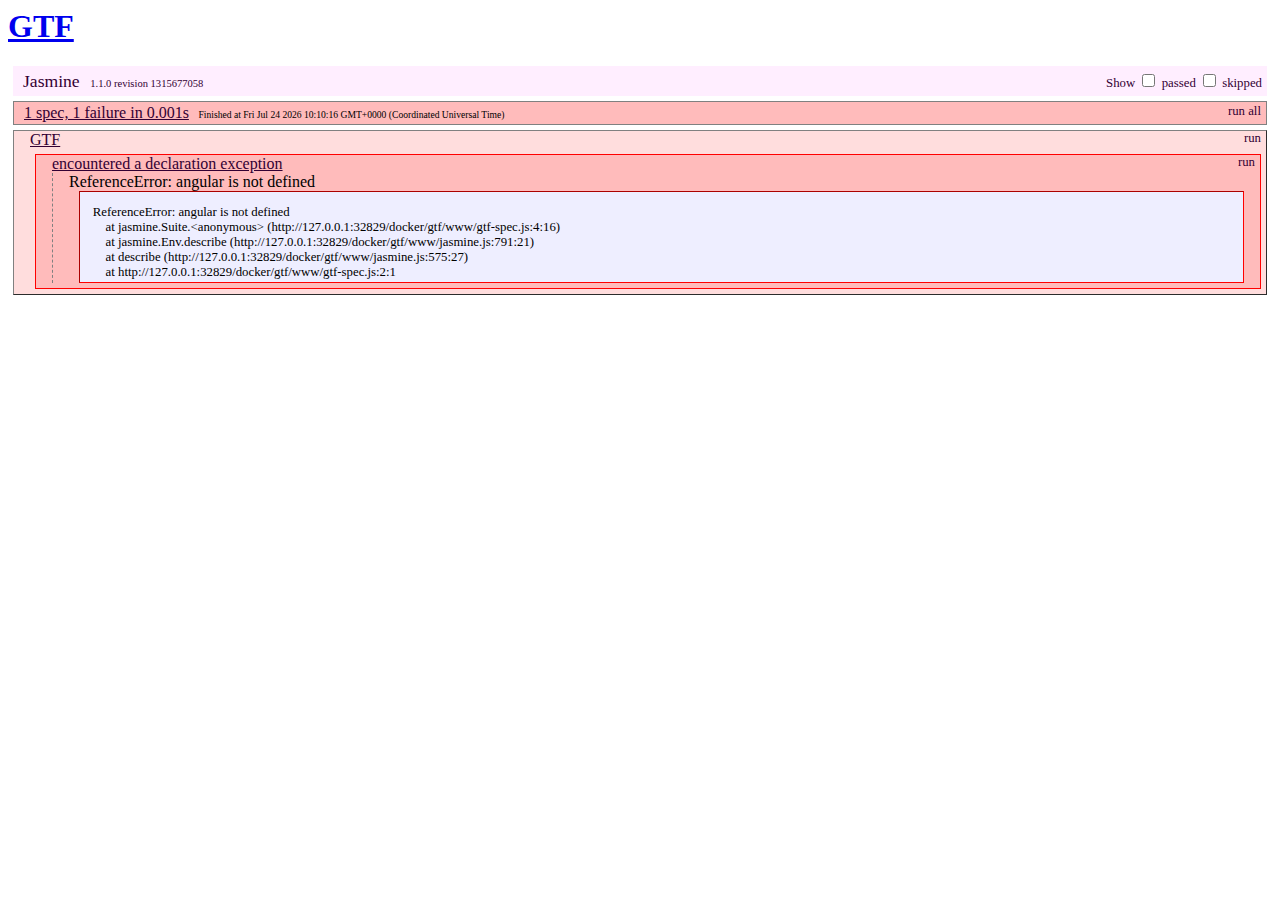
<file: docker/gtf/www/jasmine.html>
<doctype html>
<html>
<head>
    <title>Jasmine Test Runner</title>

    <!-- Jasmine includes -->
    <link rel="stylesheet" type="text/css" href="jasmine.css">
    <script type="text/javascript" src="jasmine.js"></script>
    <script type="text/javascript" src="jasmine-html.js"></script>

    <!-- AngularJS -->
    <script src="//code.angularjs.org/angular-1.0.0rc8.min.js"></script>
    <script src="//code.angularjs.org/1.0.0rc8/angular-mocks-1.0.0rc8.js"></script>

    <!-- Source files -->
    <script type="text/javascript" src="gtf.js"></script>

    <!-- Spec files -->
    <script type="text/javascript" src="gtf-spec.js"></script>

    <!-- Site files -->
    <link rel="stylesheet" type="text/css" href="gtf.css">

</head>
<body>
    <h1><a href="/">GTF</a></h1>

    <script type="text/javascript">
        jasmine.getEnv().addReporter(new jasmine.TrivialReporter());
        jasmine.getEnv().execute();
    </script>

</body>
</html>
</file>
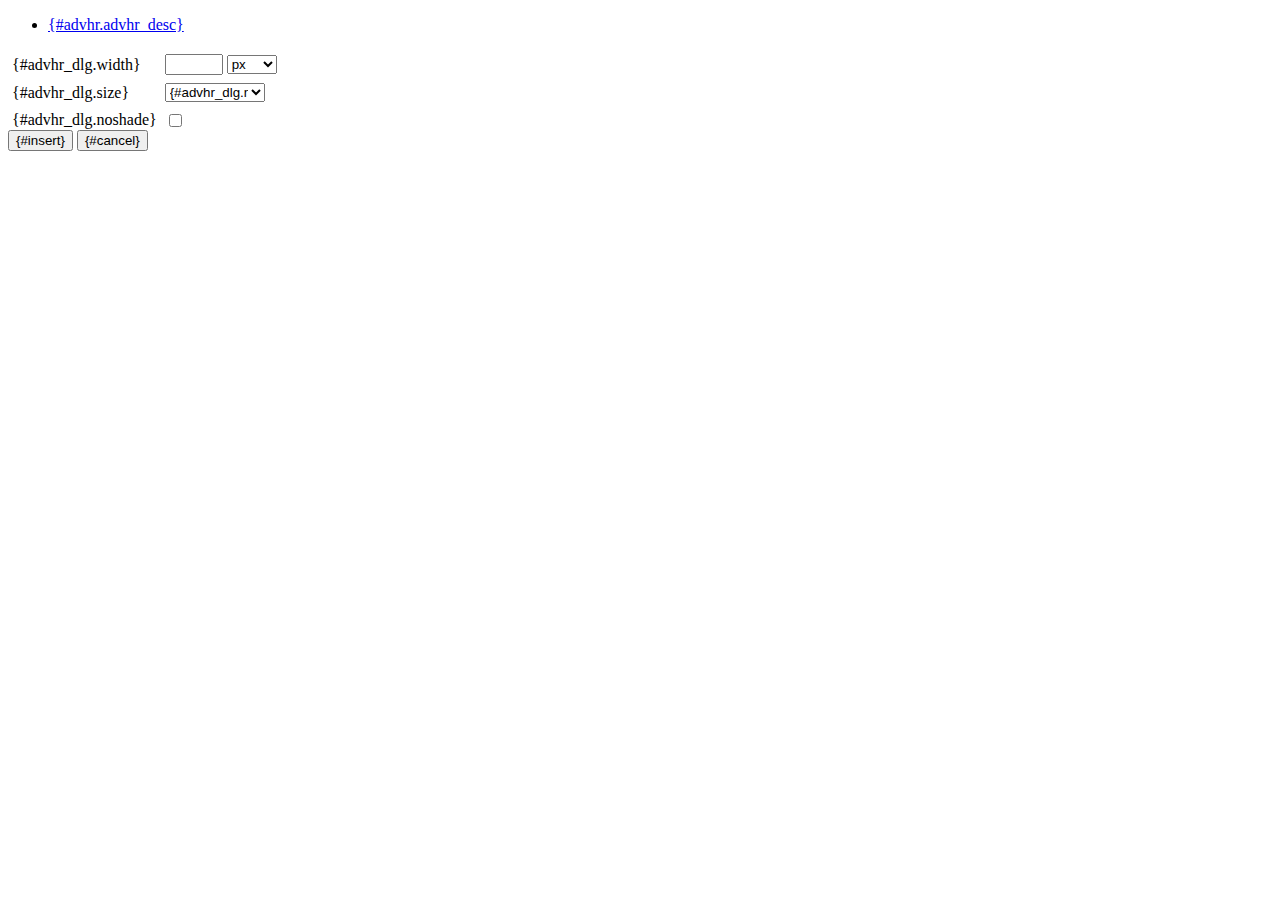
<file: usr/share/beanbag/wiki/media/tinymce/jscripts/tiny_mce/plugins/advhr/rule.htm>
<!DOCTYPE html PUBLIC "-//W3C//DTD XHTML 1.0 Strict//EN" "http://www.w3.org/TR/xhtml1/DTD/xhtml1-strict.dtd">
<html xmlns="http://www.w3.org/1999/xhtml">
<head>
	<title>{#advhr.advhr_desc}</title>
	<script type="text/javascript" src="../../tiny_mce_popup.js"></script>
	<script type="text/javascript" src="js/rule.js"></script>
	<script type="text/javascript" src="../../utils/mctabs.js"></script>
	<script type="text/javascript" src="../../utils/form_utils.js"></script>
	<link href="css/advhr.css" rel="stylesheet" type="text/css" />
</head>
<body role="application">
<form onsubmit="AdvHRDialog.update();return false;" action="#">
	<div class="tabs">
		<ul>
			<li id="general_tab" class="current" aria-controls="general_panel"><span><a href="javascript:mcTabs.displayTab('general_tab','general_panel');" onmousedown="return false;">{#advhr.advhr_desc}</a></span></li>
		</ul>
	</div>

	<div class="panel_wrapper">
		<div id="general_panel" class="panel current">
			<table role="presentation" border="0" cellpadding="4" cellspacing="0">
					<tr role="group" aria-labelledby="width_label">
						<td><label id="width_label" for="width">{#advhr_dlg.width}</label></td>
						<td class="nowrap">
							<input id="width" name="width" type="text" value="" class="mceFocus" />
							<span style="display:none;" id="width_unit_label">{#advhr_dlg.widthunits}</span>
							<select name="width2" id="width2" aria-labelledby="width_unit_label">
								<option value="">px</option>
								<option value="%">%</option>
							</select>
						</td>
					</tr>
					<tr>
						<td><label for="size">{#advhr_dlg.size}</label></td>
						<td><select id="size" name="size">
							<option value="">{#advhr_dlg.normal}</option>
							<option value="1">1</option>
							<option value="2">2</option>
							<option value="3">3</option>
							<option value="4">4</option>
							<option value="5">5</option>
						</select></td>
					</tr>
					<tr>
						<td><label for="noshade">{#advhr_dlg.noshade}</label></td>
						<td><input type="checkbox" name="noshade" id="noshade" class="radio" /></td>
					</tr>
			</table>
		</div>
	</div>

	<div class="mceActionPanel">
		<input type="submit" id="insert" name="insert" value="{#insert}" />
		<input type="button" id="cancel" name="cancel" value="{#cancel}" onclick="tinyMCEPopup.close();" />
	</div>
</form>
</body>
</html>
</file>
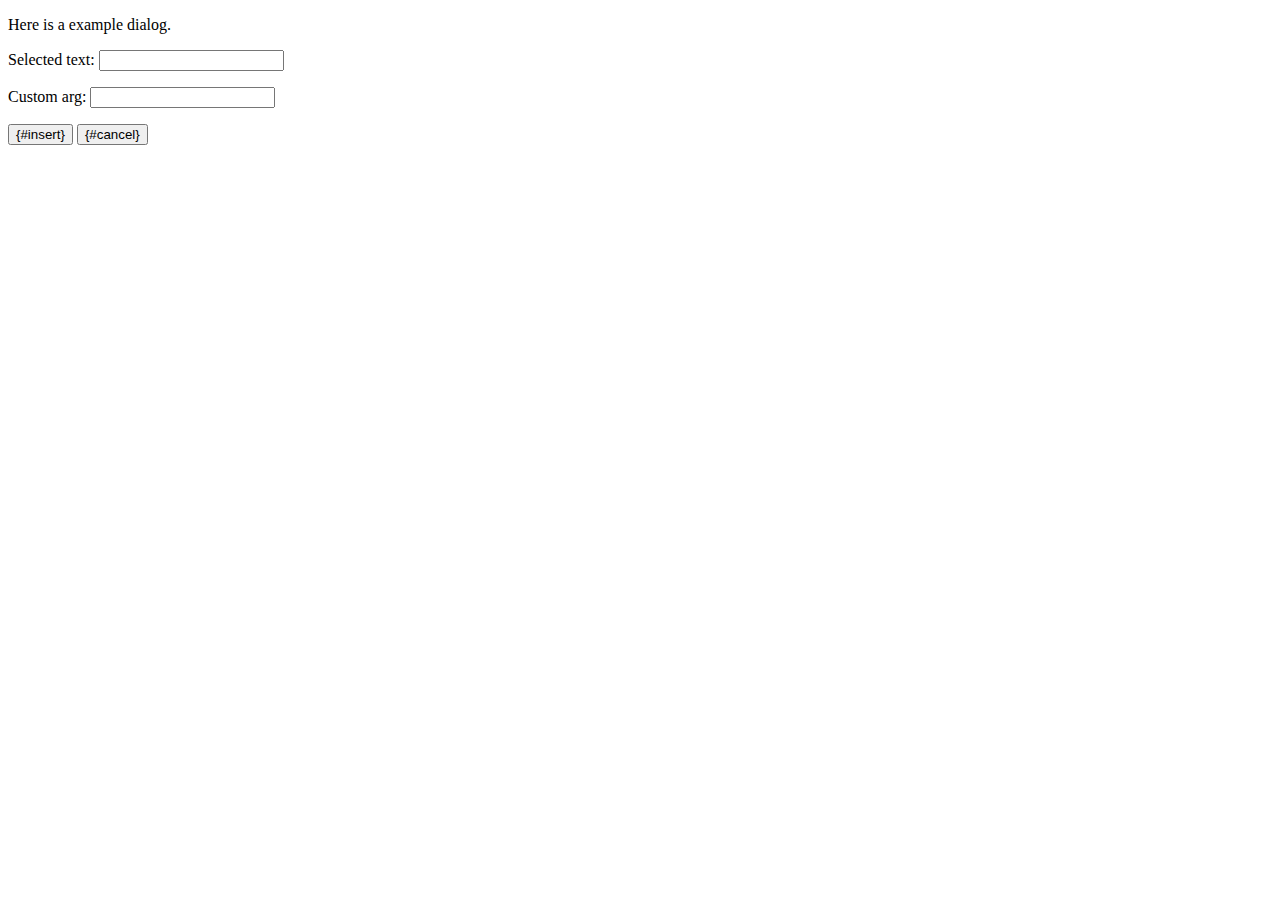
<file: usr/share/beanbag/wiki/media/tinymce/jscripts/tiny_mce/plugins/example/dialog.htm>
<!DOCTYPE html PUBLIC "-//W3C//DTD XHTML 1.0 Strict//EN" "http://www.w3.org/TR/xhtml1/DTD/xhtml1-strict.dtd">
<html xmlns="http://www.w3.org/1999/xhtml">
<head>
	<title>{#example_dlg.title}</title>
	<script type="text/javascript" src="../../tiny_mce_popup.js"></script>
	<script type="text/javascript" src="js/dialog.js"></script>
</head>
<body>

<form onsubmit="ExampleDialog.insert();return false;" action="#">
	<p>Here is a example dialog.</p>
	<p>Selected text: <input id="someval" name="someval" type="text" class="text" /></p>
	<p>Custom arg: <input id="somearg" name="somearg" type="text" class="text" /></p>

	<div class="mceActionPanel">
		<input type="button" id="insert" name="insert" value="{#insert}" onclick="ExampleDialog.insert();" />
		<input type="button" id="cancel" name="cancel" value="{#cancel}" onclick="tinyMCEPopup.close();" />
	</div>
</form>

</body>
</html>
</file>
<file: docker/gtf/www/jasmine.css>
.jasmine_reporter a:visited, .jasmine_reporter a {
  color: #303;
}

.jasmine_reporter a:hover, .jasmine_reporter a:active {
  color: blue;
}

.run_spec {
  float:right;
  padding-right: 5px;
  font-size: .8em;
  text-decoration: none;
}

.jasmine_reporter {
  margin: 0 5px;
}

.banner {
  color: #303;
  background-color: #fef;
  padding: 5px;
}

.logo {
  float: left;
  font-size: 1.1em;
  padding-left: 5px;
}

.logo .version {
  font-size: .6em;
  padding-left: 1em;
}

.runner.running {
  background-color: yellow;
}


.options {
  text-align: right;
  font-size: .8em;
}




.suite {
  border: 1px outset gray;
  margin: 5px 0;
  padding-left: 1em;
}

.suite .suite {
  margin: 5px;
}

.suite.passed {
  background-color: #dfd;
}

.suite.failed {
  background-color: #fdd;
}

.spec {
  margin: 5px;
  padding-left: 1em;
  clear: both;
}

.spec.failed, .spec.passed, .spec.skipped {
  padding-bottom: 5px;
  border: 1px solid gray;
}

.spec.failed {
  background-color: #fbb;
  border-color: red;
}

.spec.passed {
  background-color: #bfb;
  border-color: green;
}

.spec.skipped {
  background-color: #bbb;
}

.messages {
  border-left: 1px dashed gray;
  padding-left: 1em;
  padding-right: 1em;
}

.passed {
  background-color: #cfc;
  display: none;
}

.failed {
  background-color: #fbb;
}

.skipped {
  color: #777;
  background-color: #eee;
  display: none;
}


/*.resultMessage {*/
  /*white-space: pre;*/
/*}*/

.resultMessage span.result {
  display: block;
  line-height: 2em;
  color: black;
}

.resultMessage .mismatch {
  color: black;
}

.stackTrace {
  white-space: pre;
  font-size: .8em;
  margin-left: 10px;
  max-height: 5em;
  overflow: auto;
  border: 1px inset red;
  padding: 1em;
  background: #eef;
}

.finished-at {
  padding-left: 1em;
  font-size: .6em;
}

.show-passed .passed,
.show-skipped .skipped {
  display: block;
}


#jasmine_content {
  position:fixed;
  right: 100%;
}

.runner {
  border: 1px solid gray;
  display: block;
  margin: 5px 0;
  padding: 2px 0 2px 10px;
}
</file>
<file: docker/gtf/www/gtf.css>
ul.letter li { display:inline; margin-right: 1em; }
li.choice-true { font-weight: bold; color: blue; }
p.error { color: red; }
.tla, .tla-true, .searchmatch { color: blue; }

#footer {
    text-align: center;
    font-size: small;
}
</file>
<file: usr/share/beanbag/wiki/media/tinymce/jscripts/tiny_mce/plugins/advhr/css/advhr.css>
input.radio {border:1px none #000; background:transparent; vertical-align:middle;}
.panel_wrapper div.current {height:80px;}
#width {width:50px; vertical-align:middle;}
#width2 {width:50px; vertical-align:middle;}
#size {width:100px;}
</file>
